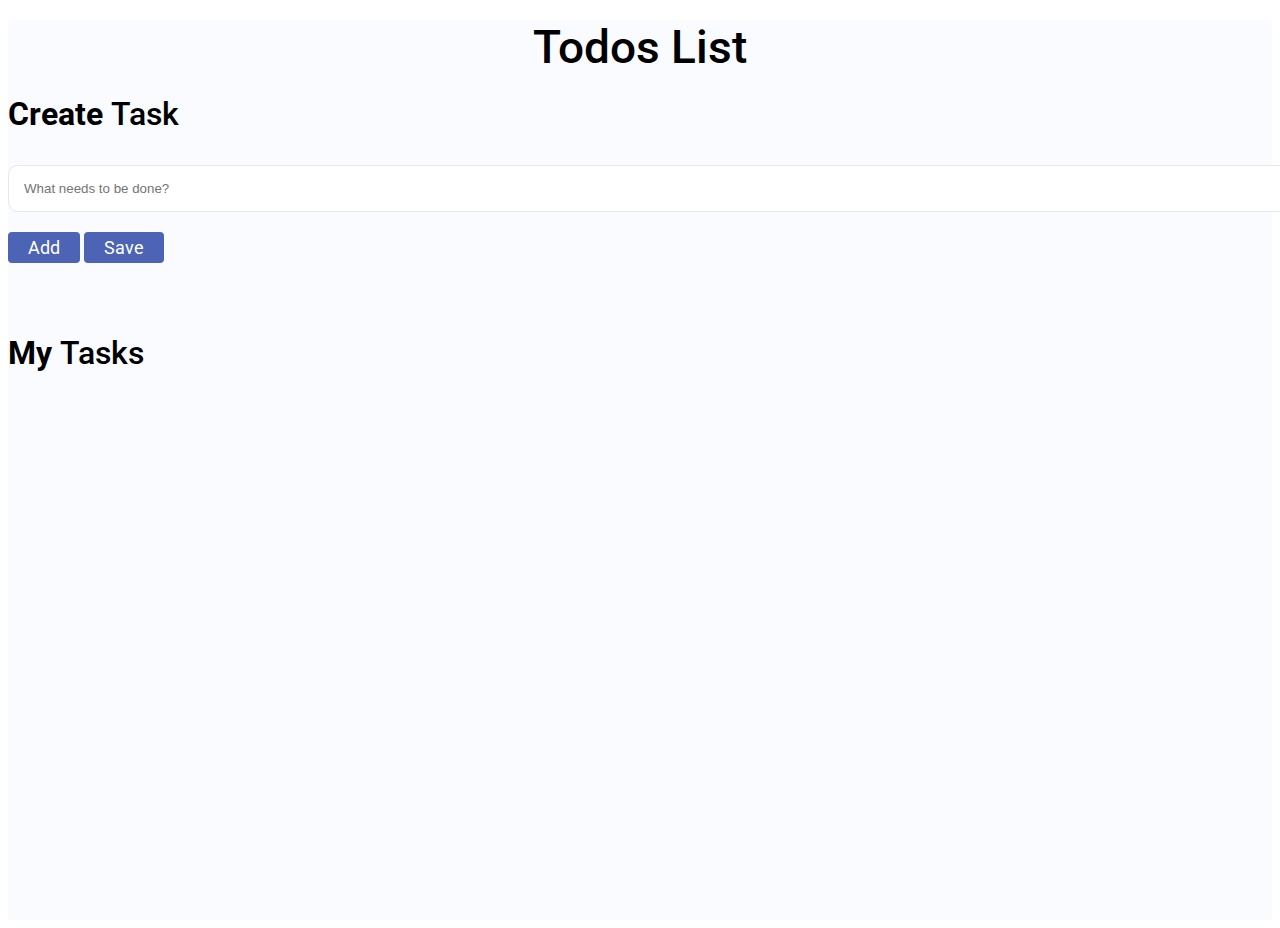
<file: index.html>
<!DOCTYPE html>
<html lang="en">
  <head>
    <link rel="stylesheet" href="style.css" />
    <link
      rel="stylesheet"
      href="https://fonts.googleapis.com/css2?family=Material+Symbols+Outlined:opsz,wght,FILL,GRAD@20..48,100..700,0..1,-50..200"
    />
    <meta charset="UTF-8" />
    <meta http-equiv="X-UA-Compatible" content="IE=edge" />
    <meta name="viewport" content="width=device-width, initial-scale=1.0" />
    <title>Todos List</title>
    <link rel="shortcut icon" href="/assets/favicon.png" type="image/x-icon" />
  </head>
  <body>
    <div class="todos-bg-container">
      <div class="container">
        <div class="row">
          <div class="col-12">
            <h1 class="todos-heading">Todos List</h1>
            <h1 class="create-task-heading">
              Create <span class="create-task-heading-subpart">Task</span>
            </h1>
            <input
              type="text"
              id="todoUserInput"
              class="todo-user-input"
              placeholder="What needs to be done?"
            />
            <button class="add-todo-button" id="addItem">Add</button>
            <button class="add-todo-button" id="saveItem">Save</button>
            <h1 class="todo-items-heading">
              My <span class="todo-items-heading-subpart">Tasks</span>
            </h1>
            <ul class="todo-items-container" id="todoItemsContainer">
              <!-- <li class="todo-item-container d-flex flex-row">
                <input type="checkbox" id="checkboxInput" class="checkbox-input" />
                <div
                  class="label-container shadow-sm d-flex flex-row"
                >
                  <label for="checkboxInput" class="checkbox-label">Learn HTML</label>
                  <div class="delete-icon-container">
                    <span class="material-symbols-outlined delete-icon">delete</span>
                  </div>
                </div>
              </li> -->
            </ul>
          </div>
        </div>
      </div>
    </div>

    <!-- scripts -->
    <link
      rel="stylesheet"
      href="https://cdn.jsdelivr.net/npm/bootstrap@4.6.2/dist/css/bootstrap.min.css"
      integrity="sha384-xOolHFLEh07PJGoPkLv1IbcEPTNtaed2xpHsD9ESMhqIYd0nLMwNLD69Npy4HI+N"
      crossorigin="anonymous"
    />
    <script
      src="https://cdn.jsdelivr.net/npm/jquery@3.5.1/dist/jquery.slim.min.js"
      integrity="sha384-DfXdz2htPH0lsSSs5nCTpuj/zy4C+OGpamoFVy38MVBnE+IbbVYUew+OrCXaRkfj"
      crossorigin="anonymous"
    ></script>
    <script
      src="https://cdn.jsdelivr.net/npm/bootstrap@4.6.2/dist/js/bootstrap.bundle.min.js"
      integrity="sha384-Fy6S3B9q64WdZWQUiU+q4/2Lc9npb8tCaSX9FK7E8HnRr0Jz8D6OP9dO5Vg3Q9ct"
      crossorigin="anonymous"
    ></script>
    <script src="app.js"></script>
  </body>
</html>
</file>
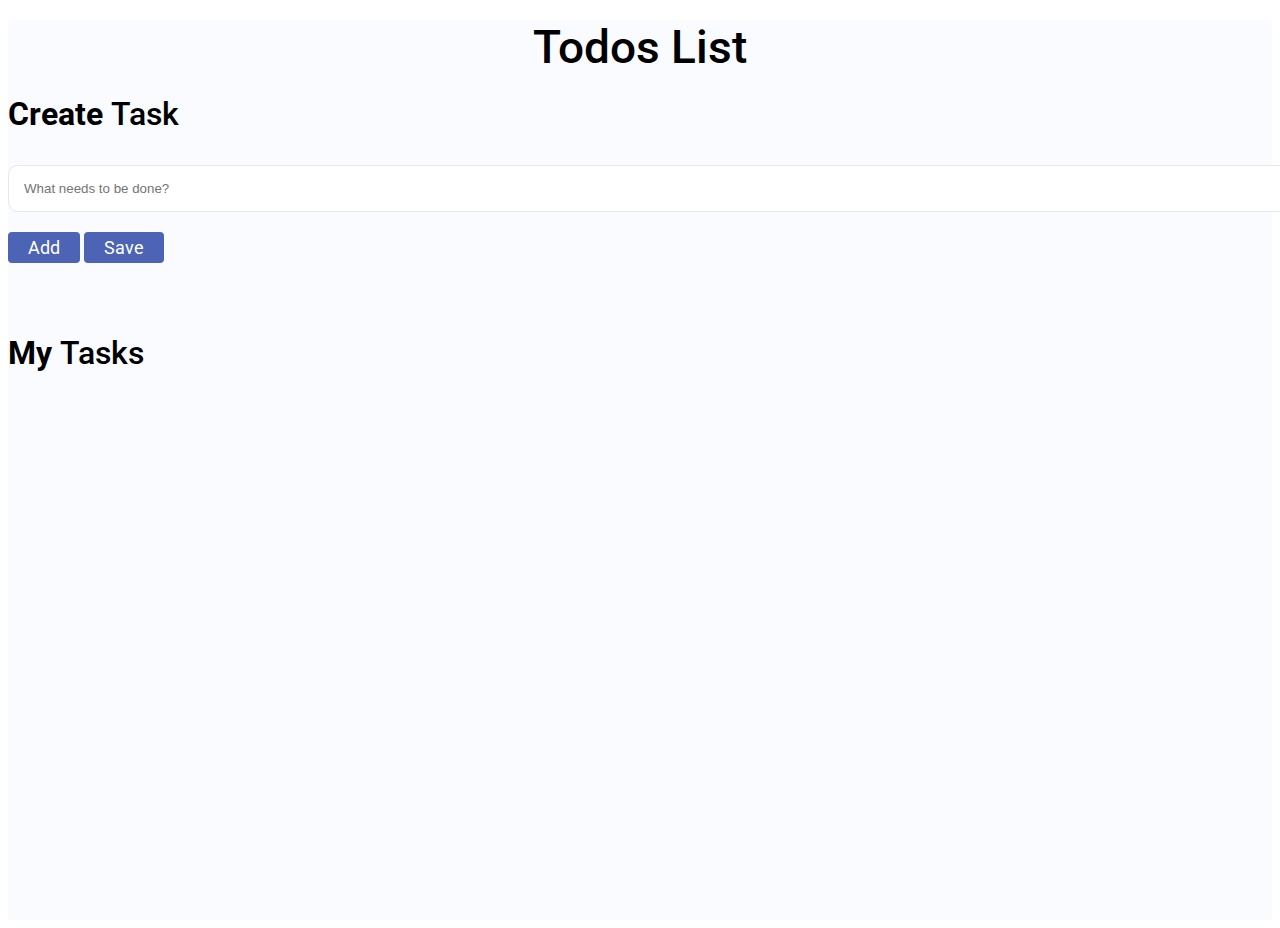
<file: todo.html>
<!DOCTYPE html>
<html lang="en">
  <head>
    <link rel="stylesheet" href="todo.css" />
    <link
      rel="stylesheet"
      href="https://fonts.googleapis.com/css2?family=Material+Symbols+Outlined:opsz,wght,FILL,GRAD@20..48,100..700,0..1,-50..200"
    />
    <meta charset="UTF-8" />
    <meta http-equiv="X-UA-Compatible" content="IE=edge" />
    <meta name="viewport" content="width=device-width, initial-scale=1.0" />
    <title>Todos List</title>
    <link rel="shortcut icon" href="/assets/favicon.png" type="image/x-icon" />
  </head>
  <body>
    <div class="todos-bg-container">
      <div class="container">
        <div class="row">
          <div class="col-12">
            <h1 class="todos-heading">Todos List</h1>
            <h1 class="create-task-heading">
              Create <span class="create-task-heading-subpart">Task</span>
            </h1>
            <input
              type="text"
              id="todoUserInput"
              class="todo-user-input"
              placeholder="What needs to be done?"
            />
            <button class="add-todo-button" id="addItem">Add</button>
            <button class="add-todo-button" id="saveItem">Save</button>
            <h1 class="todo-items-heading">
              My <span class="todo-items-heading-subpart">Tasks</span>
            </h1>
            <ul class="todo-items-container" id="todoItemsContainer">
              <!-- <li class="todo-item-container d-flex flex-row">
                <input type="checkbox" id="checkboxInput" class="checkbox-input" />
                <div
                  class="label-container shadow-sm d-flex flex-row"
                >
                  <label for="checkboxInput" class="checkbox-label">Learn HTML</label>
                  <div class="delete-icon-container">
                    <span class="material-symbols-outlined delete-icon">delete</span>
                  </div>
                </div>
              </li> -->
            </ul>
          </div>
        </div>
      </div>
    </div>

    <!-- scripts -->
    <link
      rel="stylesheet"
      href="https://cdn.jsdelivr.net/npm/bootstrap@4.6.2/dist/css/bootstrap.min.css"
      integrity="sha384-xOolHFLEh07PJGoPkLv1IbcEPTNtaed2xpHsD9ESMhqIYd0nLMwNLD69Npy4HI+N"
      crossorigin="anonymous"
    />
    <script
      src="https://cdn.jsdelivr.net/npm/jquery@3.5.1/dist/jquery.slim.min.js"
      integrity="sha384-DfXdz2htPH0lsSSs5nCTpuj/zy4C+OGpamoFVy38MVBnE+IbbVYUew+OrCXaRkfj"
      crossorigin="anonymous"
    ></script>
    <script
      src="https://cdn.jsdelivr.net/npm/bootstrap@4.6.2/dist/js/bootstrap.bundle.min.js"
      integrity="sha384-Fy6S3B9q64WdZWQUiU+q4/2Lc9npb8tCaSX9FK7E8HnRr0Jz8D6OP9dO5Vg3Q9ct"
      crossorigin="anonymous"
    ></script>
    <script src="todo.js"></script>
  </body>
</html>
</file>
<file: style.css>
@import url("https://fonts.googleapis.com/css2?family=Roboto:ital,wght@0,100;0,300;0,400;0,500;0,700;0,900;1,100;1,300;1,400;1,500;1,700;1,900&display=swap");

.todos-bg-container {
  background-color: #f9fbfe;
  height: 100vh;
}

.todos-heading {
  text-align: center;
  font-family: "Roboto";
  font-size: 46px;
  font-weight: 500;
  margin-top: 20px;
  margin-bottom: 20px;
}

.create-task-heading {
  font-family: "Roboto";
  font-size: 32px;
  font-weight: 700;
}

.create-task-heading-subpart {
  font-family: "Roboto";
  font-size: 32px;
  font-weight: 500;
}

.todo-items-heading {
  font-family: "Roboto";
  font-size: 32px;
  font-weight: 700;
}

.todo-items-heading-subpart {
  font-family: "Roboto";
  font-size: 32px;
  font-weight: 500;
}

.todo-items-container {
  margin: 0px;
  padding: 0px;
}

.todo-item-container {
  margin-top: 15px;
}

.todo-user-input {
  background-color: white;
  width: 100%;
  border-style: solid;
  border-width: 1px;
  border-color: #e4e7eb;
  border-radius: 10px;
  margin-top: 10px;
  padding: 15px;
}

.add-todo-button {
  color: white;
  background-color: #4c63b6;
  font-family: "Roboto";
  font-size: 18px;
  border-width: 0px;
  border-radius: 4px;
  margin-top: 20px;
  margin-bottom: 50px;
  padding-top: 5px;
  padding-bottom: 5px;
  padding-right: 20px;
  padding-left: 20px;
}

.label-container {
  background-color: #e6f6ff;
  width: 100%;
  border-style: solid;
  border-width: 5px;
  border-color: #096f92;
  border-right: none;
  border-top: none;
  border-bottom: none;
  border-radius: 4px;
}

.checkbox-input {
  width: 20px;
  height: 20px;
  margin-top: 12px;
  margin-right: 12px;
}

.checkbox-label {
  font-family: "Roboto";
  font-size: 16px;
  font-weight: 400;
  width: 82%;
  margin: 0px;
  padding-top: 10px;
  padding-bottom: 10px;
  padding-left: 20px;
  padding-right: 20px;
  border-radius: 5px;
}

.delete-icon-container {
  text-align: right;
  width: 18%;
}

.delete-icon {
  padding: 10px;
}

.material-symbols-outlined {
  font-variation-settings: "FILL" 0, "wght" 400, "GRAD" 0, "opsz" 48;
  cursor: pointer;
}

.checked {
  text-decoration: line-through;
}
</file>
<file: todo.css>
@import url("https://fonts.googleapis.com/css2?family=Roboto:ital,wght@0,100;0,300;0,400;0,500;0,700;0,900;1,100;1,300;1,400;1,500;1,700;1,900&display=swap");

.todos-bg-container {
  background-color: #f9fbfe;
  height: 100vh;
}

.todos-heading {
  text-align: center;
  font-family: "Roboto";
  font-size: 46px;
  font-weight: 500;
  margin-top: 20px;
  margin-bottom: 20px;
}

.create-task-heading {
  font-family: "Roboto";
  font-size: 32px;
  font-weight: 700;
}

.create-task-heading-subpart {
  font-family: "Roboto";
  font-size: 32px;
  font-weight: 500;
}

.todo-items-heading {
  font-family: "Roboto";
  font-size: 32px;
  font-weight: 700;
}

.todo-items-heading-subpart {
  font-family: "Roboto";
  font-size: 32px;
  font-weight: 500;
}

.todo-items-container {
  margin: 0px;
  padding: 0px;
}

.todo-item-container {
  margin-top: 15px;
}

.todo-user-input {
  background-color: white;
  width: 100%;
  border-style: solid;
  border-width: 1px;
  border-color: #e4e7eb;
  border-radius: 10px;
  margin-top: 10px;
  padding: 15px;
}

.add-todo-button {
  color: white;
  background-color: #4c63b6;
  font-family: "Roboto";
  font-size: 18px;
  border-width: 0px;
  border-radius: 4px;
  margin-top: 20px;
  margin-bottom: 50px;
  padding-top: 5px;
  padding-bottom: 5px;
  padding-right: 20px;
  padding-left: 20px;
}

.label-container {
  background-color: #e6f6ff;
  width: 100%;
  border-style: solid;
  border-width: 5px;
  border-color: #096f92;
  border-right: none;
  border-top: none;
  border-bottom: none;
  border-radius: 4px;
}

.checkbox-input {
  width: 20px;
  height: 20px;
  margin-top: 12px;
  margin-right: 12px;
}

.checkbox-label {
  font-family: "Roboto";
  font-size: 16px;
  font-weight: 400;
  width: 82%;
  margin: 0px;
  padding-top: 10px;
  padding-bottom: 10px;
  padding-left: 20px;
  padding-right: 20px;
  border-radius: 5px;
}

.delete-icon-container {
  text-align: right;
  width: 18%;
}

.delete-icon {
  padding: 10px;
}

.material-symbols-outlined {
  font-variation-settings: "FILL" 0, "wght" 400, "GRAD" 0, "opsz" 48;
  cursor: pointer;
}

.checked {
  text-decoration: line-through;
}
</file>
